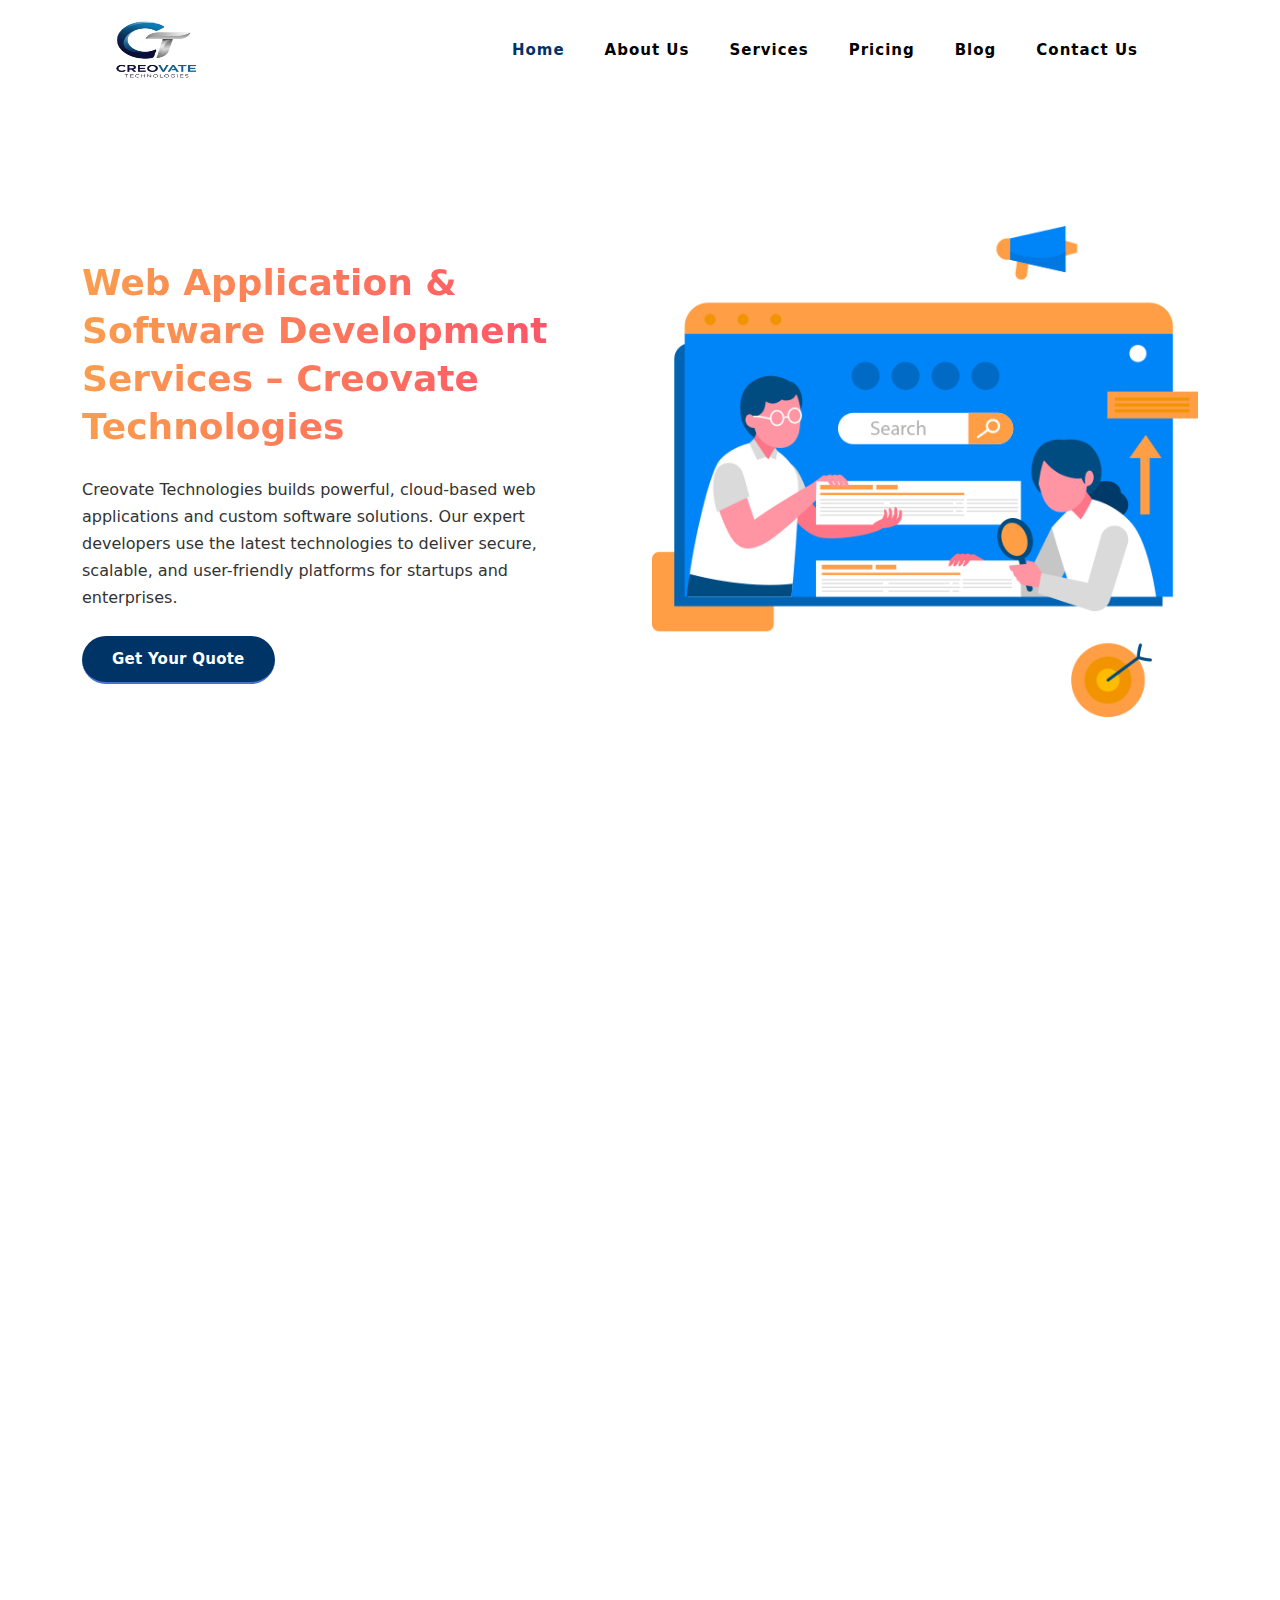
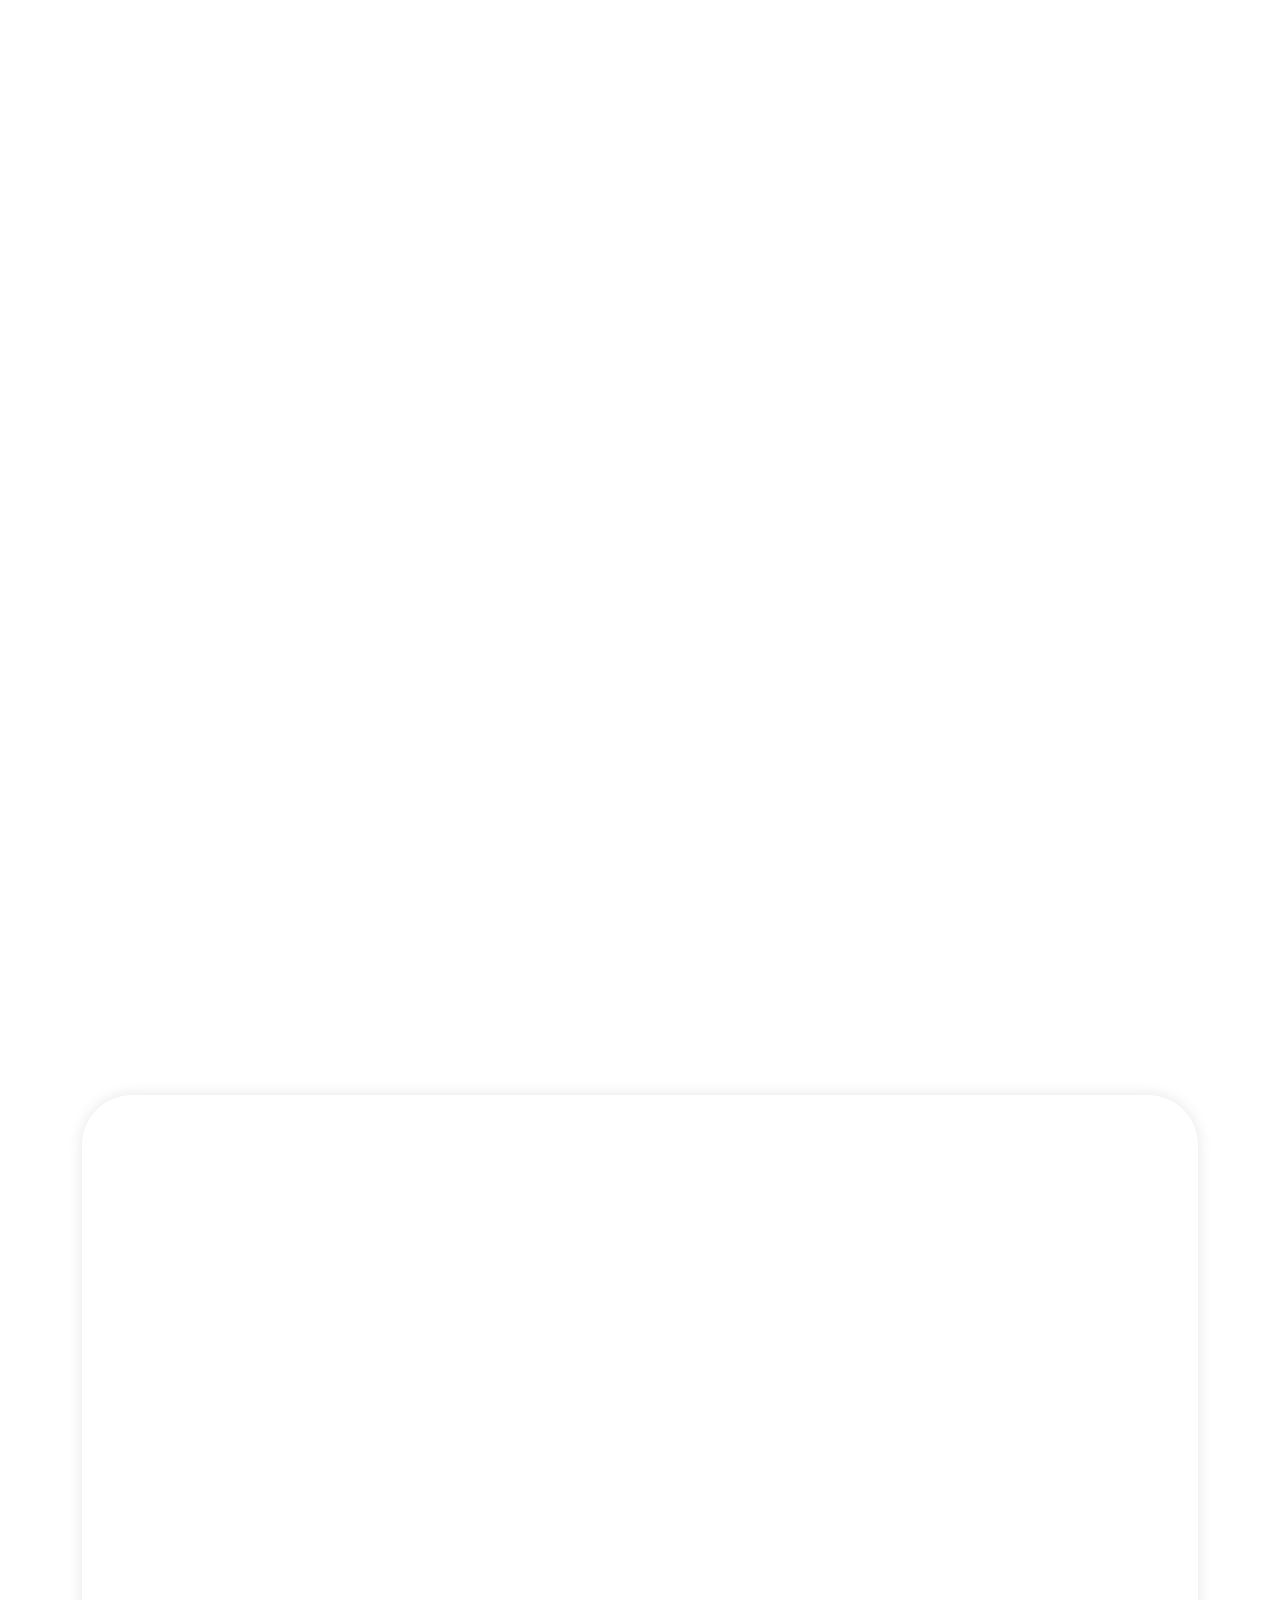
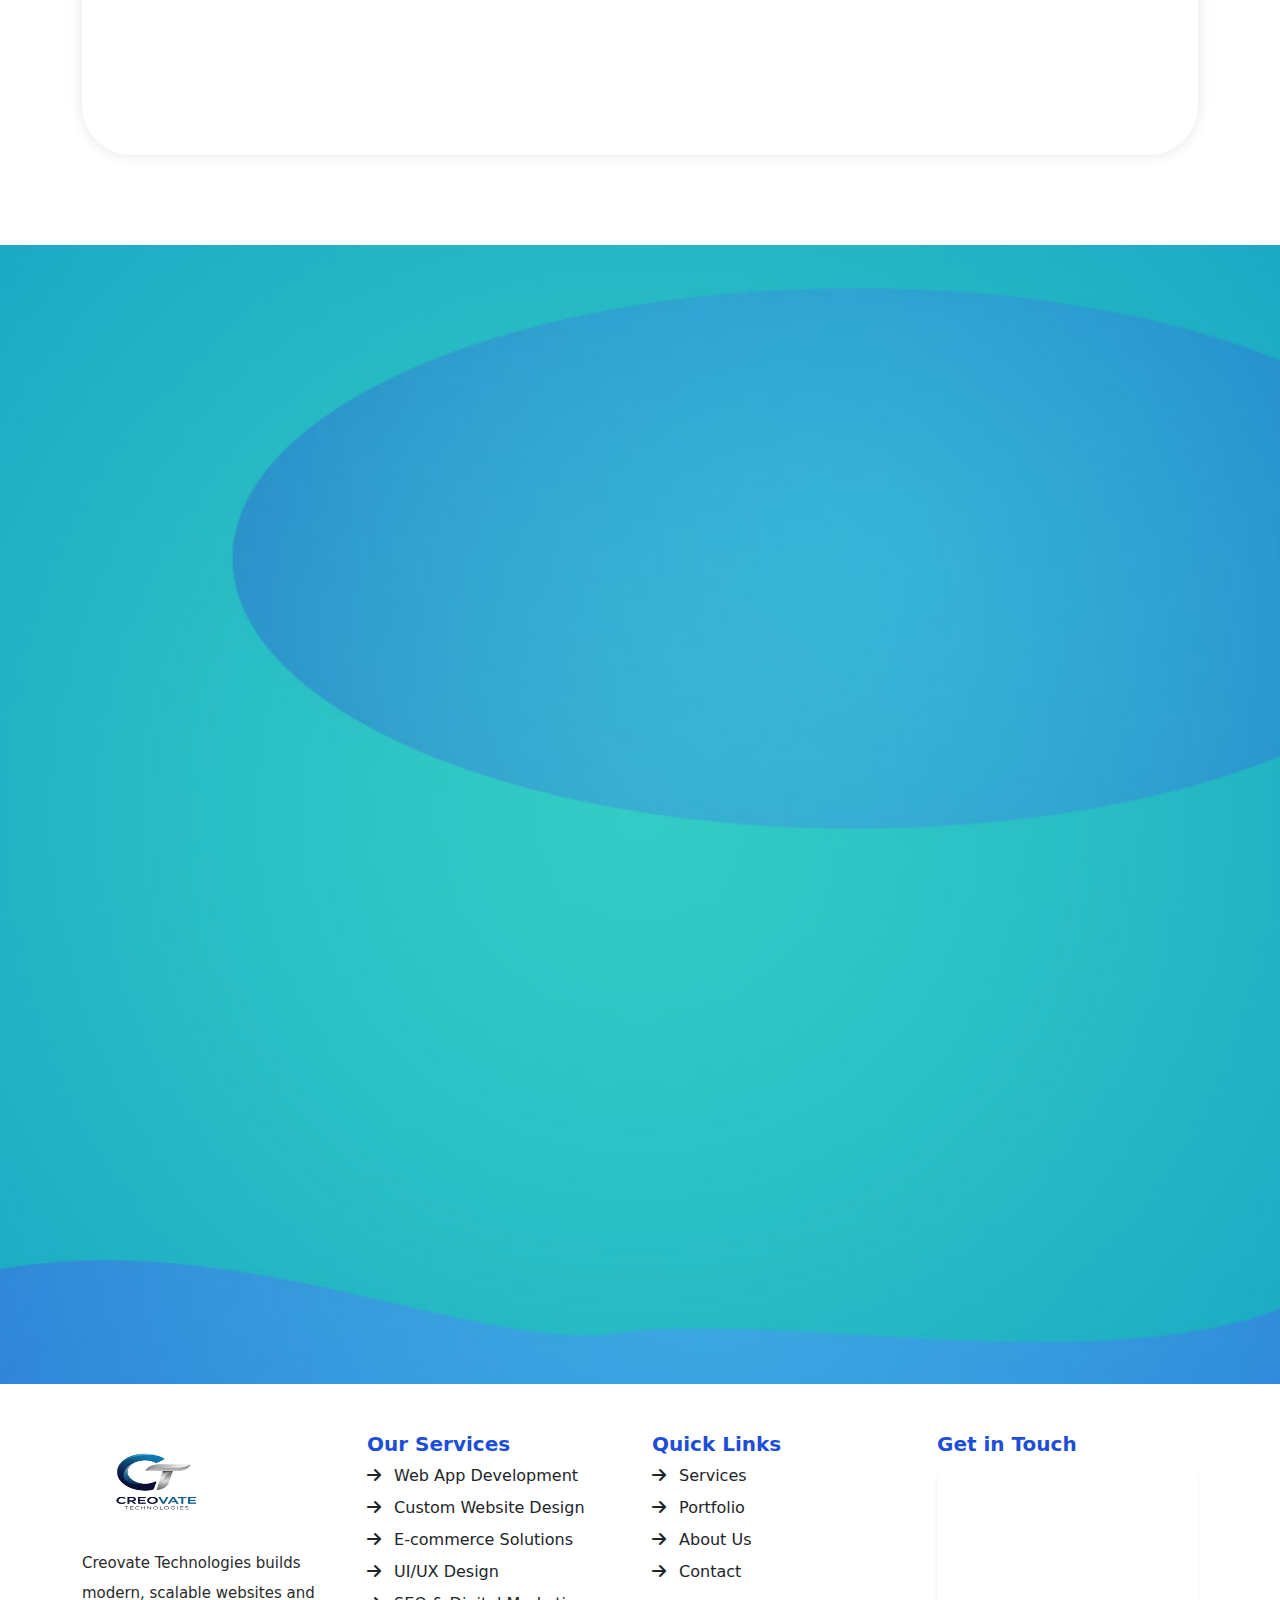
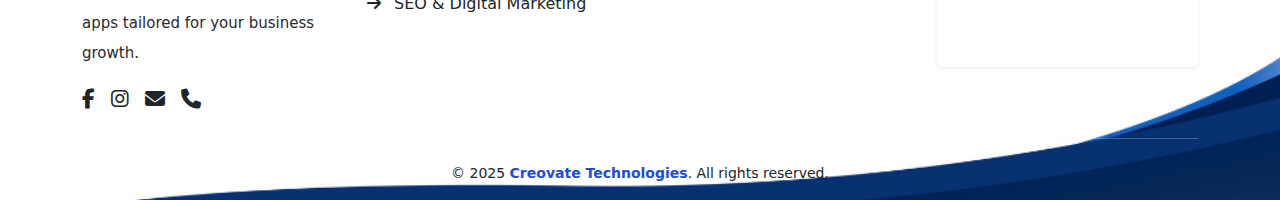
<file: index.html>
<!DOCTYPE html>
<html lang="en">

  <head>

    <meta charset="UTF-8">
    <meta name="viewport" content="width=device-width, initial-scale=1, shrink-to-fit=no">
    <meta name="description" content="">
    <meta name="author" content="">
    <link rel="preconnect" href="https://fonts.gstatic.com">
    <link href="https://fonts.googleapis.com/css2?family=Open+Sans:wght@300;400;600;700;800&display=swap" rel="stylesheet">
    <link rel="stylesheet" href="https://cdnjs.cloudflare.com/ajax/libs/animate.css/4.1.1/animate.min.css">
  <script src="https://cdnjs.cloudflare.com/ajax/libs/wow/1.1.2/wow.min.js"></script>

    <title>SEO Dream - Creative SEO HTML5 Template by TemplateMo</title>

    <!-- Bootstrap core CSS -->
    <link href="vendor/bootstrap/css/bootstrap.min.css" rel="stylesheet">


    <!-- Additional CSS Files -->
    <link rel="stylesheet" href="assets/css/fontawesome.css">
     <link rel="stylesheet" href="https://cdnjs.cloudflare.com/ajax/libs/font-awesome/6.0.0-beta3/css/all.min.css">
    <link rel="stylesheet" href="assets/css/templatemo-seo-dream.css">
    <link rel="stylesheet" href="assets/css/animated.css">
    <link rel="stylesheet" href="assets/css/owl.css">
<!--

TemplateMo 563 SEO Dream

https://templatemo.com/tm-563-seo-dream

-->

</head>

<body>

  <!-- ***** Preloader Start ***** -->
  <div id="js-preloader" class="js-preloader">
    <div class="preloader-inner">
      <span class="dot"></span>
      <div class="dots">
        <span></span>
        <span></span>
        <span></span>
      </div>
    </div>
  </div>
  <!-- ***** Preloader End ***** -->

  <!-- ***** Header Area Start ***** -->
  <header class="header-area header-sticky wow slideInDown" data-wow-duration="0.75s" data-wow-delay="0s">
    <div class="container">
      <div class="row">
        <div class="col-12">
          <nav class="main-nav">
            <!-- ***** Logo Start ***** -->
            <a href="index.html" class="logo">
              <img src="assets/images/creovate_new.png" alt="" style="width: 150px;" height="100px">
            </a>
            <!-- ***** Logo End ***** -->
            <!-- ***** Menu Start ***** -->
            <ul class="nav">
              <li class="scroll-to-section"><a href="#top" class="active">Home</a></li>
              
              <li class="scroll-to-section"><a href="#about">About Us</a></li>
              <li class="scroll-to-section"><a href="#services">Services</a></li>
              <!-- <li class="scroll-to-section"><a href="#features">Features</a></li> -->
              <li class="scroll-to-section"><a href="#features">Pricing</a></li>
              <li class="scroll-to-section"><a href="#contact">Blog</a></li> 
              <li class="scroll-to-section"><a href="#contact">Contact Us</a></li> 
              <li class="scroll-to-section"><div class="main-blue-button"><a href="#contact">Get Free Demo</a></div></li> 
            </ul>        
            <a class='menu-trigger'>
                <span>Menu</span>
            </a>
            <!-- ***** Menu End ***** -->
          </nav>
        </div>
      </div>
    </div>
  </header>
  <!-- ***** Header Area End ***** -->

  <div class="main-banner wow fadeIn" id="top" data-wow-duration="1s" data-wow-delay="0.5s">
  <div class="container">
    <div class="row align-items-center">
      <div class="col-lg-6">
        <div class="left-content header-text wow fadeInLeft" data-wow-duration="1s" data-wow-delay="1s">
          <h2>Web Application & Software Development Services – Creovate Technologies</h2>
          <p>
            Creovate Technologies builds powerful, cloud-based web applications and custom software solutions. Our expert developers use the latest technologies to deliver secure, scalable, and user-friendly platforms for startups and enterprises.
          </p>
          <div class="main-green-button scroll-to-section mt-4">
            <a href="#contact">Get Your Quote</a>
          </div>
        </div>
      </div>
      <div class="col-lg-6">
        <div class="right-image wow fadeInRight text-center text-lg-end" data-wow-duration="1s" data-wow-delay="0.5s">
          <img src="assets/images/banner-right-image.png" alt="Web Development Banner Image" class="img-fluid">
        </div>
      </div>
    </div>
  </div>
</div>


  <!-- <div id="features" class="features section">
    <div class="container">
      <div class="row">
        <div class="col-lg-12">
          <div class="features-content">
            <div class="row">
              <div class="col-lg-3">
                <div class="features-item first-feature wow fadeInUp" data-wow-duration="1s" data-wow-delay="0s">
                  <div class="first-number number">
                    <h6>01</h6>
                  </div>
                  <div class="icon"></div>
                  <h4>Reach Out</h4>
                  <div class="line-dec"></div>
                  <p>This HTML5 template is based on Bootstrap 5 CSS. You are free to customize anything.</p>
                </div>
              </div>
              <div class="col-lg-3">
                <div class="features-item second-feature wow fadeInUp" data-wow-duration="1s" data-wow-delay="0.2s">
                  <div class="second-number number">
                    <h6>02</h6>
                  </div>
                  <div class="icon"></div>
                  <h4>Develop a Strategy</h4>
                  <div class="line-dec"></div>
                  <p>Lorem ipsum dolor sit ameter consectetur adipiscing li elit sed do eiusmod.</p>
                </div>
              </div>
              <div class="col-lg-3">
                <div class="features-item first-feature wow fadeInUp" data-wow-duration="1s" data-wow-delay="0.4s">
                  <div class="third-number number">
                    <h6>03</h6>
                  </div>
                  <div class="icon"></div>
                  <h4>Implementation</h4>
                  <div class="line-dec"></div>
                  <p>If this template is useful for your website, please consider to <a rel="nofollow" href="https://www.paypal.me/templatemo" target="_blank">support us</a> a little.</p>
                </div>
              </div>
              <div class="col-lg-3">
                <div class="features-item second-feature last-features-item wow fadeInUp" data-wow-duration="1s" data-wow-delay="0.6s">
                  <div class="fourth-number number">
                    <h6>04</h6>
                  </div>
                  <div class="icon"></div>
                  <h4>Analyze the result</h4>
                  <div class="line-dec"></div>
                  <p>Below circular progress bar animation supports those CSS values 10, 20, 30, till 100.</p>
                </div>
              </div>
            </div>
          </div>
        </div>
        <div class="col-lg-12">
          <div class="skills-content">
            <div class="row">
              <div class="col-lg-3">
                <div class="skill-item wow fadeIn" data-wow-duration="1s" data-wow-delay="0s">
                  <div class="progress" data-percentage="80">
                    <span class="progress-left">
                      <span class="progress-bar"></span>
                    </span>
                    <span class="progress-right">
                      <span class="progress-bar"></span>
                    </span>
                    <div class="progress-value">
                      <div>
                        80%<br>
                        <span>HTML/CSS/JS</span>
                      </div>
                    </div>
                  </div>
                </div>
              </div>
              <div class="col-lg-3">
                <div class="skill-item wow fadeIn" data-wow-duration="1s" data-wow-delay="0.2s">
                  <div class="progress" data-percentage="60">
                    <span class="progress-left">
                      <span class="progress-bar"></span>
                    </span>
                    <span class="progress-right">
                      <span class="progress-bar"></span>
                    </span>
                    <div class="progress-value">
                      <div>
                        60%<br>
                        <span>Wordpress</span>
                      </div>
                    </div>
                  </div>
                </div>
              </div>
              <div class="col-lg-3">
                <div class="skill-item wow fadeIn" data-wow-duration="1s" data-wow-delay="0.4s">
                  <div class="progress" data-percentage="90">
                    <span class="progress-left">
                      <span class="progress-bar"></span>
                    </span>
                    <span class="progress-right">
                      <span class="progress-bar"></span>
                    </span>
                    <div class="progress-value">
                      <div>
                        90%<br>
                        <span>Marketing</span>
                      </div>
                    </div>
                  </div>
                </div>
              </div>
              <div class="col-lg-3">
                <div class="skill-item last-skill-item wow fadeIn" data-wow-duration="1s" data-wow-delay="0.6s">
                  <div class="progress" data-percentage="70">
                    <span class="progress-left">
                      <span class="progress-bar"></span>
                    </span>
                    <span class="progress-right">
                      <span class="progress-bar"></span>
                    </span>
                    <div class="progress-value">
                      <div>
                        70%<br>
                        <span>Photoshop</span>
                      </div>
                    </div>
                  </div>
                </div>
              </div>
            </div>
          </div>
        </div>
      </div>
    </div>
  </div> -->
<div id="about" class="about-us section">
    <div class="container">
      <div class="row">
        <div class="col-lg-6">
          <div class="left-image wow fadeInLeft" data-wow-duration="1s" data-wow-delay="0.5s">
            <img src="assets/images/about-left-image.png" alt="">
          </div>
        </div>
        <div class="col-lg-6 align-self-center wow fadeInRight" data-wow-duration="1s" data-wow-delay="0.5s">
          <div class="section-heading">
            <h6>About Us</h6>
            <!-- <h2>Top <em>marketing</em> agency &amp; consult your website <span>with us</span></h2> -->
            <h2>Custom <em>Web Development</em> That Works for Your Business – <span>Creovate Technologies</span></h2>
          </div>
          <div class="row">
            <div class="col-lg-4 col-sm-4">
              <div class="about-item">
                <h4>30+</h4>
                <h6>projects finished</h6>
              </div>
            </div>
            <div class="col-lg-4 col-sm-4">
              <div class="about-item">
                <h4>13+</h4>
                <h6>happy clients</h6>
              </div>
            </div>
            <div class="col-lg-4 col-sm-4">
              <div class="about-item">
                <h4>100%</h4>
                <h6>Client Satisfaction</h6>
              </div>
            </div>
          </div>
          <p>At Creovate Technologies, we specialize in building custom websites that align with your business goals. Our solutions are fast, secure, mobile-responsive, and SEO-ready—designed to deliver real results. Whether you're launching a new idea or upgrading an existing site, we bring your vision to life with clean code, smart design, and a focus on user experience.</p>
          <div class="main-green-button"><a href="#contact">Let’s Start Building</a></div>
        </div>
      </div>
    </div>
  </div>
  




  

  <div id="services" class="our-services section">
    <div class="container">
      <div class="row">
        <div class="col-lg-6 offset-lg-3">
          <div class="section-heading wow bounceIn" data-wow-duration="1s" data-wow-delay="0.2s">
            <h6 style="text-align: center;">Our Services</h6>
          </div>
        </div>
      </div>
    </div>

    <div class="container-fluid">
      <div class="row">

        <!-- Service Card -->
        <div class="col-lg-4 mb-4 d-flex align-items-stretch">
          <div class="service-item text-center wow bounceInUp" data-wow-duration="1s" data-wow-delay="0.3s">
            <div class="icon">
              <img src="assets/images/web2.png" alt="Web Development Icon">
            </div>
            <h4>Web Development</h4>
            <p>At Creovate, we offer top-notch web development services that cater to the unique needs of businesses of all sizes. Our team of skilled developers builds fast, secure, and user-friendly websites to drive results.</p>
          </div>
        </div>

        <!-- Repeat for each service -->
        <div class="col-lg-4 mb-4 d-flex align-items-stretch">
          <div class="service-item text-center wow bounceInUp" data-wow-duration="1s" data-wow-delay="0.4s">
            <div class="icon">
              <img src="assets/images/crm.png" alt="CRM Icon">
            </div>
            <h4>CRM Software</h4>
            <p>Enhance your customer relationships with our robust CRM software solutions. We offer tailored CRM development and integration services to boost your sales and customer support.</p>
          </div>
        </div>
         <div class="col-lg-4 mb-4 d-flex align-items-stretch">
          <div class="service-item text-center wow bounceInUp" data-wow-duration="1s" data-wow-delay="0.5s">
            <div class="icon">
              <img src="assets/images/ecoomerce.png" alt="E-commerce Icon">
            </div>
            <h4>E-Commerce Solutions</h4>
            <p>Launch your online store with our secure and scalable e-commerce development services. We offer payment gateway integration, mobile-friendly UI, SEO-ready listings, and more.</p>
          </div>
        </div>

        <div class="col-lg-4 mb-4 d-flex align-items-stretch">
          <div class="service-item text-center wow bounceInUp" data-wow-duration="1s" data-wow-delay="0.6s">
            <div class="icon">
              <img src="assets/images/digital2.png" alt="Digital Marketing Icon">
            </div>
            <h4>Digital Marketing</h4>
            <p>We provide digital marketing services including social media marketing, Google Ads, email campaigns, and more to grow your brand and drive real business results.</p>
          </div>
        </div>

        <div class="col-lg-4 mb-4 d-flex align-items-stretch">
          <div class="service-item text-center wow bounceInUp" data-wow-duration="1s" data-wow-delay="0.7s">
            <div class="icon">
              <img src="assets/images/seo1.png" alt="SEO Icon">
            </div>
            <h4>Search Engine Optimization</h4>
            <p>Experienced SEO specialists focused on boosting online visibility and driving organic traffic. Using advanced strategies and keyword research, we help optimize your website for top rankings.</p>
          </div>
        </div>

       

        

        <div class="col-lg-4 mb-4 d-flex align-items-stretch">
          <div class="service-item text-center wow bounceInUp" data-wow-duration="1s" data-wow-delay="0.8s">
            <div class="icon">
              <img src="assets/images/ui.png" alt="UI UX Icon">
            </div>
            <h4>UI & UX Design</h4>
            <p>Deliver intuitive user experiences with our UI/UX services. We design human-centered, functional interfaces that are visually impressive and easy to navigate.</p>
          </div>
        </div>

      </div>
    </div>
  </div>

  <script>
    new WOW().init();
  </script>

  <div id="features" class="features section">
  <div class="container">
    <div class="row">
      <div class="col-lg-12">
        <div class="features-content">
          <div class="row">

            <!-- Basic Plan -->
            <div class="col-lg-4 mb-4">
              <div class="features-item first-feature wow animate__animated animate__fadeInUp" data-wow-duration="1s" data-wow-delay="0s">
                <div class="first-number number d-flex align-items-center gap-2">
                  <i class="bi bi-globe fs-4 text-primary"></i>
                  <h6 class="mb-0">01</h6>
                </div>
                <h4 class="mt-3">Basic</h4>
                <div class="line-dec"></div>
                <p>Launch your business with a sleek, fast-loading single-page site built for mobile users and optimized for search engines.</p>
                <ul class="list-unstyled mt-3">
                  <li>✔️ Single Page Website</li>
                  <li>✔️ Mobile Responsive</li>
                  <li>✔️ Basic SEO Setup</li>
                  <li>✔️ Hosting (Free)</li>
                  <li>✔️ Domain (Free)</li>
                  <li>✔️ 24 * 7 Support</li>

                </ul>
                <h5 class="mt-3 text-primary">₹4,999</h5>
                <a href="#" class="btn-custom btn-basic mt-3">Get Started</a>
              </div>
            </div>
            <style>
  .btn-custom {
    display: inline-block;
    padding: 12px 28px;
    font-size: 16px;
    font-weight: 600;
    border-radius: 30px;
    text-align: center;
    text-decoration: none;
    transition: all 0.3s ease;
    cursor: pointer;
    box-shadow: 0 4px 12px rgba(0,0,0,0.1);
    border: none;
    min-width: 140px;
    user-select: none;
  }

  /* Basic Plan Button */
  .btn-basic {
    background: linear-gradient(45deg, #3b82f6, #2563eb);
    color: #fff;
  }
  .btn-basic:hover {
    background: linear-gradient(45deg, #2563eb, #1d4ed8);
    box-shadow: 0 6px 16px rgba(37, 99, 235, 0.6);
  }

  /* Standard Plan Button */
  .btn-standard {
    background: linear-gradient(45deg, #22c55e, #16a34a);
    color: #fff;
  }
  .btn-standard:hover {
    background: linear-gradient(45deg, #16a34a, #15803d);
    box-shadow: 0 6px 16px rgba(21, 128, 61, 0.6);
  }

  /* Premium Plan Button */
  .btn-premium {
    background: linear-gradient(45deg, #facc15, #eab308);
    color: #1f2937; /* Dark text for yellow background */
    font-weight: 700;
  }
  .btn-premium:hover {
    background: linear-gradient(45deg, #eab308, #ca8a04);
    box-shadow: 0 6px 16px rgba(234, 179, 8, 0.6);
  }
</style>
            <!-- Standard Plan -->
            <div class="col-lg-4 mb-4">
              <div class="features-item second-feature wow animate__animated animate__fadeInUp" data-wow-duration="1s" data-wow-delay="0.2s">
                <div class="second-number number d-flex align-items-center gap-2">
                  <i class="bi bi-graph-up fs-4 text-success"></i>
                  <h6 class="mb-0">02</h6>
                </div>
                <h4 class="mt-3">Standard</h4>
                <div class="line-dec"></div>
                <p>Enhance your online reach with multi-page design, strong SEO, social integration, and secure payment options.</p>
                <ul class="list-unstyled mt-3">
                  <li>✔️ 5 Pages Website</li>
                  <li>✔️ SEO Optimization</li>
                  <li>✔️ Social Media Integration</li>
                  <li>✔️ Payment Gateway</li>
                  <li>✔️ Hosting (Free)</li>
                  <li>✔️ Domain (Free)</li>
                  <li>✔️ Blogs Posting</li>
                  <li>✔️ 24 * 7 Support</li>

                </ul>
                <h5 class="mt-3 text-primary">₹9,999</h5>
                <a href="#" class="btn-custom btn-standard mt-3">Get Started</a>
              </div>
            </div>

            <!-- Premium Plan -->
            <div class="col-lg-4 mb-4">
              <div class="features-item third-feature wow animate__animated animate__fadeInUp" data-wow-duration="1s" data-wow-delay="0.4s">
                <div class="third-number number d-flex align-items-center gap-2">
                  <i class="bi bi-stars fs-4 text-warning"></i>
                  <h6 class="mb-0">03</h6>
                </div>
                <h4 class="mt-3">Premium</h4>
                <div class="line-dec"></div>
                <p>Optimize your business with a CRM, effective SEO, and a complete digital marketing suite to drive growth and success.</p>
                <ul class="list-unstyled mt-3">
                  <li>✔️ Unlimited Pages</li>
                  <li>✔️ Advanced SEO</li>
                  <li>✔️ Social Media Posting</li>
                  <li>✔️ CRM Dashboard</li>
                  <li>✔️ Payment Gateway Integration</li>
                  <li>✔️ Hosting (Free)</li>
                  <li>✔️ Domain (Free)</li>
                  <li>✔️ Blog Posting</li>
                  <li>✔️ 24 * 7 Support</li>
                  
                  
                </ul>
                <h5 class="mt-3 text-primary">₹14,999</h5>
                <a href="#" class="btn-custom btn-premium mt-3">Get Started</a>
              </div>
            </div>

          </div>
        </div>
      </div>
    </div>
  </div>
</div>


  <div id="contact" class="contact-us section">
    <div class="container">
      <div class="row">
        <div class="col-lg-12 wow fadeInUp" data-wow-duration="0.5s" data-wow-delay="0.25s">
          <form id="contact" action="" method="post">
            <div class="row">
              <div class="col-lg-6 offset-lg-3">
                <div class="section-heading">
                  <h6>Contact Us</h6>
                  <h2>Fill Out The Form Below To <span>Get</span> In <em>Touch</em> With Us</h2>
                </div>
              </div>
              <div class="col-lg-9">
                <div class="row">
                  <div class="col-lg-6">
                    <fieldset>
                      <input type="name" name="name" id="name" placeholder="Name" autocomplete="on" required>
                    </fieldset>
                  </div>
                  <div class="col-lg-6">
                    <fieldset>
                      <input type="surname" name="surname" id="surname" placeholder="Surname" autocomplete="on" required>
                    </fieldset>
                  </div>
                  <div class="col-lg-6">
                    <fieldset>
                      <input type="text" name="email" id="email" pattern="[^ @]*@[^ @]*" placeholder="Your Email" required="">
                    </fieldset>
                  </div>
                  <div class="col-lg-6">
                    <fieldset>
                      <input type="subject" name="subject" id="subject" placeholder="Subject" autocomplete="on">
                    </fieldset>
                  </div>
                  <div class="col-lg-12">
                    <fieldset>
                      <textarea name="message" type="text" class="form-control" id="message" placeholder="Message" required=""></textarea>  
                    </fieldset>
                  </div>
                  <div class="col-lg-12">
                    <fieldset>
                      <button type="submit" id="form-submit" class="main-button ">Send Message Now</button>
                    </fieldset>
                  </div>
                </div>
              </div>
              <div class="col-lg-3">
                <div class="contact-info">
                  <ul>
                    <li>
                      <div class="icon">
                        <img src="assets/images/contact-icon-01.png" alt="email icon">
                      </div>
                      <a href="mailto:creovatetechnologies@gmail.com">creovatetechnologies@gmail.com</a>
                    </li>
                    <li>
                      <div class="icon">
                        <img src="assets/images/contact-icon-02.png" alt="phone">
                      </div>
                      <a href="tel:8114780031">8114780031</a>
                    </li>
                    <li>
                      <div class="icon">
                        <img src="assets/images/contact-icon-03.png" alt="location">
                      </div>
                     <a>Esplanade Mall,Bhubaneswar, Odisha</a>
                    </li>
                  </ul>
                </div>
              </div>
            </div>
          </form>
        </div>
      </div>
    </div>
  </div>
<style>
  .contact-info ul li a {
    word-wrap: break-word;
    overflow-wrap: break-word;
    white-space: normal;
    display: inline-block;
    max-width: 100%;
  }
</style>
<footer class="text-white pt-5 pb-3" style="background:url('assets/images/footer-bg.png') center/cover no-repeat;">
  <div class="container">
    <div class="row g-4">

      <!-- Logo & About -->
      <div class="col-md-6 col-lg-3 text-center text-md-start">
        <img src="assets/images/creovate_new.png" alt="Creovate Logo" class="img-fluid mb-3" style="width: 150px; height: 100px;">
        <!-- <p>Lorem ipsum dolor sit amet, consectetur adipisicing elit. Sequi repudiandae totam maiores illum libero sint fuga nesciunt.</p> -->
        <p>Creovate Technologies builds modern, scalable websites and apps tailored for your business growth.</p>

        <!-- Social Media Icons -->
        <div class="d-flex justify-content-center justify-content-md-start gap-3 mt-3">
          <a href="https://www.facebook.com/profile.php?id=61578990689435" class="text-dark fs-5"><i class="fab fa-facebook-f"></i></a>
          <!-- <a href="#" class="text-dark fs-5"><i class="fab fa-twitter"></i></a> -->
          <!-- <a href="" class="text-dark fs-5"><i class="fab fa-linkedin-in"></i></a> -->
          <a href="https://www.instagram.com/creovatetechnologies/" class="text-dark fs-5"><i class="fab fa-instagram"></i></a>
          <a href="mailto:creovatetechnologies@gmail.com" class="text-dark fs-5">
  <i class="fas fa-envelope"></i>
</a>
<a href="tel:+918114780031" class="text-dark fs-5">
  <i class="fas fa-phone"></i>
</a>

        </div>
      </div>

      <!-- Services -->
      <div class="col-md-6 col-lg-3">
        <h5 class="fw-bold mb-2" style="color: #1d4ed8;">Our Services</h5>
        <ul class="list-unstyled">
          <li><a href="#" class="text-dark text-decoration-none d-block mb-2"><i class="fas fa-arrow-right me-2"></i> Web App Development</a></li>
          <li><a href="#" class="text-dark text-decoration-none d-block mb-2"><i class="fas fa-arrow-right me-2"></i> Custom Website Design</a></li>
          <li><a href="#" class="text-dark text-decoration-none d-block mb-2"><i class="fas fa-arrow-right me-2"></i> E-commerce Solutions</a></li>
          <li><a href="#" class="text-dark text-decoration-none d-block mb-2"><i class="fas fa-arrow-right me-2"></i> UI/UX Design</a></li>
          <li><a href="#" class="text-dark text-decoration-none d-block"><i class="fas fa-arrow-right me-2"></i> SEO & Digital Marketing</a></li>
        </ul>
      </div>

      <!-- Quick Links -->
      <div class="col-md-6 col-lg-3">
        <h5 class="fw-bold mb-2" style="color: #1d4ed8;">Quick Links</h5>
        <ul class="list-unstyled">
          <li><a href="#services" class="text-dark text-decoration-none d-block mb-2"><i class="fas fa-arrow-right me-2"></i> Services</a></li>
          <li><a href="#portfolio" class="text-dark text-decoration-none d-block mb-2"><i class="fas fa-arrow-right me-2"></i> Portfolio</a></li>
          <li><a href="#about" class="text-dark text-decoration-none d-block mb-2"><i class="fas fa-arrow-right me-2"></i> About Us</a></li>
          <li><a href="#contact" class="text-dark text-decoration-none d-block"><i class="fas fa-arrow-right me-2"></i> Contact</a></li>
        </ul>
      </div>
      
      <!-- Google Map -->
      <div class="col-md-6 col-lg-3">
        <h5 class="fw-bold mb-3" style="color: #1d4ed8;">Get in Touch</h5>
        <div class="ratio ratio-4x3 rounded shadow-sm">
          <iframe class="rounded" src="https://www.google.com/maps/embed?pb=!1m18!1m12!1m3!1d3123.383099729824!2d85.8534379742849!3d20.291469012695035!2m3!1f0!2f0!3f0!3m2!1i1024!2i768!4f13.1!3m3!1m2!1s0x3a190a05023c6bc5%3A0x57eb03e43d3dd622!2sNexus%20Esplanade!5e1!3m2!1sen!2sin!4v1754220190656!5m2!1sen!2sin" style="border:0;" allowfullscreen loading="lazy"></iframe>
        </div>
      </div>

    </div>

    <hr class="border-light my-4">

    <!-- Footer Bottom -->
    <div class="footer-bottom text-center small text-dark custom-footer-text">
  &copy; 2025 <a href="#" class="text-decoration-none" style="color:#1d4ed8;"><strong>Creovate Technologies</strong></a>. All rights reserved.
</div>

  </div>
</footer>
<style>
  @media (max-width: 576px) {
  .custom-footer-text {
    color: white !important;
  }
}

</style>
<!-- Bootstrap 5 CSS -->
<link href="https://cdn.jsdelivr.net/npm/bootstrap@5.3.3/dist/css/bootstrap.min.css" rel="stylesheet">

<!-- Font Awesome -->
<link href="https://cdnjs.cloudflare.com/ajax/libs/font-awesome/6.4.0/css/all.min.css" rel="stylesheet">



  <!-- <footer>
    <div class="container">
      <div class="row">
        <div class="col-lg-12">
          <p>Copyright © 2025 Creovate Technologies All Rights Reserved. 
          
         
        </div>
      </div>
    </div>
  </footer> -->

  <!-- Scripts -->
  <script src="vendor/jquery/jquery.min.js"></script>
  <script src="vendor/bootstrap/js/bootstrap.bundle.min.js"></script>
  <script src="assets/js/owl-carousel.js"></script>
  <script src="assets/js/animation.js"></script>
  <script src="assets/js/imagesloaded.js"></script>
  <script src="assets/js/custom.js"></script>

</body>
</html>
</file>
<file: assets/css/templatemo-seo-dream.css>
/*

TemplateMo 563 SEO Dream

https://templatemo.com/tm-563-seo-dream

/
/* ---------------------------------------------
Table of contents
------------------------------------------------
01. font & reset css
02. reset
03. global styles
04. header
05. banner
06. features
07. testimonials
08. contact
09. footer
10. preloader
11. search
12. portfolio

--------------------------------------------- */
/* 
---------------------------------------------
font & reset css
--------------------------------------------- 
*/
@import url('https://fonts.googleapis.com/css2?family=Open+Sans:wght@300;400;600;700;800&display=swap');
/* 
---------------------------------------------
reset
--------------------------------------------- 
*/
html, body, div, span, applet, object, iframe, h1, h2, h3, h4, h5, h6, p, blockquote, div
pre, a, abbr, acronym, address, big, cite, code, del, dfn, em, font, img, ins, kbd, q,
s, samp, small, strike, strong, sub, sup, tt, var, b, u, i, center, dl, dt, dd, ol, ul, li,
figure, header, nav, section, article, aside, footer, figcaption {
  margin: 0;
  padding: 0;
  border: 0;
  outline: 0;
}

/* clear fix */
.grid:after {
  content: '';
  display: block;
  clear: both;
}

/* ---- .grid-item ---- */

.grid-sizer,
.grid-item {
  width: 50%;
}

.grid-item {
  float: left;
}

.grid-item img {
  display: block;
  max-width: 100%;
}

.clearfix:after {
  content: ".";
  display: block;
  clear: both;
  visibility: hidden;
  line-height: 0;
  height: 0;
}

.clearfix {
  display: inline-block;
}

html[xmlns] .clearfix {
  display: block;
}

* html .clearfix {
  height: 1%;
}

ul, li {
  padding: 0;
  margin: 0;
  list-style: none;
}

header, nav, section, article, aside, footer, hgroup {
  display: block;
}

* {
  box-sizing: border-box;
}

html, body {
  font-family: 'Open Sans', sans-serif;
  font-weight: 400;
  background-color: #fff;
  -ms-text-size-adjust: 100%;
  -webkit-font-smoothing: antialiased;
  -moz-osx-font-smoothing: grayscale;
}

a {
  text-decoration: none !important;
}

h1, h2, h3, h4, h5, h6 {
  margin-top: 0px;
  margin-bottom: 0px;
}

ul {
  margin-bottom: 0px;
}

p {
  font-size: 15px;
  line-height: 30px;
  color: #2a2a2a;
}

img {
  width: 100%;
  overflow: hidden;
}

/* 
---------------------------------------------
global styles
--------------------------------------------- 
*/
html,
body {
  background: #fff;
  font-family: 'Open Sans', sans-serif;
}

::selection {
  background: #03a4ed;
  color: #fff;
}

::-moz-selection {
  background: #03a4ed;
  color: #fff;
}

@media (max-width: 991px) {
  html, body {
    overflow-x: hidden;
  }
  .mobile-top-fix {
    margin-top: 30px;
    margin-bottom: 0px;
  }
  .mobile-bottom-fix {
    margin-bottom: 30px;
  }
  .mobile-bottom-fix-big {
    margin-bottom: 60px;
  }
}

.page-section {
  margin-top: 120px;
}

.section-heading {
  margin-bottom: 60px;
}

.section-heading h6 {
  font-size: 15px;
  font-weight: 700;
  color: #33ccc5;
  text-transform: uppercase;
  margin-bottom: 15px;

}

.section-heading h2 {
  font-size: 30px;
  text-transform: capitalize;
  color: #2a2a2a;
  font-weight: 800;
  position: relative;
  z-index: 2;
  line-height: 45px;
}

.section-heading h2 em {
  font-style: normal;
  color: #33ccc5;
}

.section-heading h2 span {
  color: #088ec3;
}
.main-blue-button{
  
  display: none;
}
.main-blue-button a {
  display: inline-block;
  
  background-color: #4771cb;
  font-size: 15px;
  font-weight: 400;
  color: #fff;
  text-transform: capitalize;
  padding: 12px 25px;
  border-radius: 23px;
  letter-spacing: 0.25px;
  border-bottom: 2px solid #fff!important;
  transition: all .3s;
}

.main-blue-button a:hover {
  background-color: #fff!important;
  color: #4771cb!important;
  border-bottom: 2px solid #4771cb!important;
}

.main-green-button a {
  display: inline-block;
  background-color: #33ccc5;
  font-size: 15px;
  font-weight: 400;
  color: #fff;
  text-transform: capitalize;
  padding: 12px 25px;
  border-radius: 23px;
  letter-spacing: 0.25px;
  border-bottom: 2px solid #4771cb!important;
  transition: all .3s;
}

.main-green-button a:hover {
  background-color: #4771cb!important;
  color: #fff!important;
  border-bottom: 2px solid #33ccc5!important;
}


/* 
---------------------------------------------
header
--------------------------------------------- 
*/

.background-header {
  background-color: #fff;
  height: 100px!important;
  position: fixed!important;
  top: 0px;
  left: 0px;
  right: 0px;
  box-shadow: 0px 0px 10px rgba(0,0,0,0.15)!important;
}
@media (max-width: 767px){
  .background-header {
    /* display: none; */
  background-color: #33ccc5;
  height: 100px!important;
  position: fixed!important;
  top: 0px;
  left: 0px;
  right: 0px;
  box-shadow: 0px 0px 10px rgba(0,0,0,0.15)!important;
}

}
.background-header .logo,
.background-header .main-nav .nav li a {
  color: black;
}

.background-header .main-nav .nav li:hover a {
  color: #003366;
}

.background-header .nav li a.active {
  position: relative;
  color: #003366;
}

.background-header .nav li a.active:after {
  position: absolute;
  width: 20px;
  height: 2px;
  background-color: #4771cb;
  content: '';
  left: 50%;
  bottom: 0px;
  transform: translateX(-10px);
}

.header-area {
  background-color: #fff;
  position: absolute;
  top: 0px;
  left: 0px;
  right: 0px;
  z-index: 100;
  height: 100px;
  -webkit-transition: all .5s ease 0s;
  -moz-transition: all .5s ease 0s;
  -o-transition: all .5s ease 0s;
  transition: all .5s ease 0s;
}

.header-area .main-nav {
  min-height: 100px;
  background: transparent;
}

.header-area .main-nav .logo {
  float: left;
  -webkit-transition: all 0.3s ease 0s;
  -moz-transition: all 0.3s ease 0s;
  -o-transition: all 0.3s ease 0s;
  transition: all 0.3s ease 0s;
}

.header-area .main-nav .logo h4 {
    font-size: 30px;
    font-weight: 800;
    text-transform: capitalize;
    color: #fff;
    line-height: 100px;
    float: left;
    -webkit-transition: all 0.3s ease 0s;
    -moz-transition: all 0.3s ease 0s;
    -o-transition: all 0.3s ease 0s;
    transition: all 0.3s ease 0s;
}

.header-area .main-nav .logo h4 img {
  max-width: 30px;
  margin-top: -20px;
  margin-left: 5px;
}

.background-header .main-nav .logo h4 {
  line-height: 80px;
}

.background-header .main-nav .nav {
  margin-top: 20px !important;
}

.header-area .main-nav .nav {
  float: right;
  margin-top: 30px;
  margin-right: 0px;
  background-color: transparent;
  -webkit-transition: all 0.3s ease 0s;
  -moz-transition: all 0.3s ease 0s;
  -o-transition: all 0.3s ease 0s;
  transition: all 0.3s ease 0s;
  position: relative;
  z-index: 999;
}

.header-area .main-nav .nav li {
  padding-left: 20px;
  padding-right: 20px;
}

.header-area .main-nav .nav li:last-child {
  padding-right: 0px;
  padding-left: 40px;
}

.header-area .main-nav .nav li:last-child a ,
.background-header .main-nav .nav li:last-child a {
  padding: 0px 20px;
  font-weight: 400;
}

.header-area .main-nav .nav li:last-child a:hover ,
.background-header .main-nav .nav li:last-child a:hover {
  color: #4771cb !important;
}

.header-area .main-nav .nav li a {
  display: block;
  font-weight: 500;
  font-size: 15px;
  color: black;
  text-transform: capitalize;
  -webkit-transition: all 0.3s ease 0s;
  -moz-transition: all 0.3s ease 0s;
  -o-transition: all 0.3s ease 0s;
  transition: all 0.3s ease 0s;
  height: 40px;
  line-height: 40px;
  border: transparent;
  letter-spacing: 1px;
  font-weight: 700;
}

.header-area .main-nav .nav li:hover a,
.header-area .main-nav .nav li a.active {
  color: #003366!important;
}

.background-header .main-nav .nav li:hover a,
.background-header .main-nav .nav li a.active {
  color: #003366!important;
  opacity: 1;
}

.header-area .main-nav .nav li.submenu {
  position: relative;
  padding-right: 30px;
}

.header-area .main-nav .nav li.submenu:after {
  font-family: FontAwesome;
  content: "\f107";
  font-size: 12px;
  color: #2a2a2a;
  position: absolute;
  right: 18px;
  top: 12px;
}

.background-header .main-nav .nav li.submenu:after {
  color: #2a2a2a;
}

.header-area .main-nav .nav li.submenu ul {
  position: absolute;
  width: 200px;
  box-shadow: 0 2px 28px 0 rgba(0, 0, 0, 0.06);
  overflow: hidden;
  top: 50px;
  opacity: 0;
  transform: translateY(+2em);
  visibility: hidden;
  z-index: -1;
  transition: all 0.3s ease-in-out 0s, visibility 0s linear 0.3s, z-index 0s linear 0.01s;
}

.header-area .main-nav .nav li.submenu ul li {
  margin-left: 0px;
  padding-left: 0px;
  padding-right: 0px;
}

.header-area .main-nav .nav li.submenu ul li a {
  opacity: 1;
  display: block;
  background: #f7f7f7;
  color: #2a2a2a!important;
  padding-left: 20px;
  height: 40px;
  line-height: 40px;
  -webkit-transition: all 0.3s ease 0s;
  -moz-transition: all 0.3s ease 0s;
  -o-transition: all 0.3s ease 0s;
  transition: all 0.3s ease 0s;
  position: relative;
  font-size: 13px;
  font-weight: 400;
  border-bottom: 1px solid #eee;
}

.header-area .main-nav .nav li.submenu ul li a:hover {
  background: #fff;
  color: #33ccc5!important;
  padding-left: 25px;
}

.header-area .main-nav .nav li.submenu ul li a:hover:before {
  width: 3px;
}

.header-area .main-nav .nav li.submenu:hover ul {
  visibility: visible;
  opacity: 1;
  z-index: 1;
  transform: translateY(0%);
  transition-delay: 0s, 0s, 0.3s;
}

.header-area .main-nav .menu-trigger {
  cursor: pointer;
  display: block;
  position: absolute;
  top: 33px;
  width: 32px;
  height: 40px;
  text-indent: -9999em;
  z-index: 99;
  right: 40px;
  display: none;
}

.background-header .main-nav .menu-trigger {
  top: 23px;
}

.header-area .main-nav .menu-trigger span,
.header-area .main-nav .menu-trigger span:before,
.header-area .main-nav .menu-trigger span:after {
  -moz-transition: all 0.4s;
  -o-transition: all 0.4s;
  -webkit-transition: all 0.4s;
  transition: all 0.4s;
  background-color: #fff;
  display: block;
  position: absolute;
  width: 30px;
  height: 2px;
  left: 0;
}

.background-header .main-nav .menu-trigger span,
.background-header .main-nav .menu-trigger span:before,
.background-header .main-nav .menu-trigger span:after {
  background-color: #fff;
}

.header-area .main-nav .menu-trigger span:before,
.header-area .main-nav .menu-trigger span:after {
  -moz-transition: all 0.4s;
  -o-transition: all 0.4s;
  -webkit-transition: all 0.4s;
  transition: all 0.4s;
  background-color: #fff;
  display: block;
  position: absolute;
  width: 30px;
  height: 2px;
  left: 0;
  width: 75%;
}

.background-header .main-nav .menu-trigger span:before,
.background-header .main-nav .menu-trigger span:after {
  background-color: #fff;
}

.header-area .main-nav .menu-trigger span:before,
.header-area .main-nav .menu-trigger span:after {
  content: "";
}

.header-area .main-nav .menu-trigger span {
  top: 16px;
}

.header-area .main-nav .menu-trigger span:before {
  -moz-transform-origin: 33% 100%;
  -ms-transform-origin: 33% 100%;
  -webkit-transform-origin: 33% 100%;
  transform-origin: 33% 100%;
  top: -10px;
  z-index: 10;
}

.header-area .main-nav .menu-trigger span:after {
  -moz-transform-origin: 33% 0;
  -ms-transform-origin: 33% 0;
  -webkit-transform-origin: 33% 0;
  transform-origin: 33% 0;
  top: 10px;
}

.header-area .main-nav .menu-trigger.active span,
.header-area .main-nav .menu-trigger.active span:before,
.header-area .main-nav .menu-trigger.active span:after {
  background-color: transparent;
  width: 100%;
}

.header-area .main-nav .menu-trigger.active span:before {
  -moz-transform: translateY(6px) translateX(1px) rotate(45deg);
  -ms-transform: translateY(6px) translateX(1px) rotate(45deg);
  -webkit-transform: translateY(6px) translateX(1px) rotate(45deg);
  transform: translateY(6px) translateX(1px) rotate(45deg);
  background-color: #fff;
}

.background-header .main-nav .menu-trigger.active span:before {
  background-color: #fff;
}

.header-area .main-nav .menu-trigger.active span:after {
  -moz-transform: translateY(-6px) translateX(1px) rotate(-45deg);
  -ms-transform: translateY(-6px) translateX(1px) rotate(-45deg);
  -webkit-transform: translateY(-6px) translateX(1px) rotate(-45deg);
  transform: translateY(-6px) translateX(1px) rotate(-45deg);
  background-color: #fff;
}

.background-header .main-nav .menu-trigger.active span:after {
  background-color: #fff;
}

.header-area.header-sticky {
  min-height: 80px;
}

.header-area .nav {
  margin-top: 30px;
}

.header-area.header-sticky .nav li a.active {
  color: #33ccc5;
}

@media (max-width: 1200px) {
  .header-area .main-nav .nav li {
    padding-left: 12px;
    padding-right: 12px;
  }
  .header-area .main-nav:before {
    display: none;
  }
}

@media (max-width: 992px) {
  .header-area .main-nav .nav li:last-child  ,
  .background-header .main-nav .nav li:last-child {
    display: none;
  }
  .header-area .main-nav .nav li:nth-child(6),
  .background-header .main-nav .nav li:nth-child(6) {
    padding-right: 0px;
  }
}

@media (max-width: 767px) {
  .background-header .main-nav .nav {
    margin-top: 80px !important;
  }
  .header-area .main-nav .logo {
    color: #1e1e1e;
  }
  .header-area.header-sticky .nav li a:hover,
  .header-area.header-sticky .nav li a.active {
    color: #33ccc5!important;
    opacity: 1;
  }
  .header-area.header-sticky .nav li.search-icon a {
    width: 100%;
  }
  .header-area {
    background-color: #33ccc5;
    padding: 0px 15px;
    height: 100px;
    box-shadow: none;
    text-align: center;
  }
  
  .header-area .container {
    padding: 0px;
  }
  .header-area .logo {
    margin-left: 30px;
  }
  .header-area .menu-trigger {
    display: block !important;
  }
  .header-area .main-nav {
    overflow: hidden;
  }
  .header-area .main-nav .nav {
    float: none;
    width: 100%;
    display: none;
    -webkit-transition: all 0s ease 0s;
    -moz-transition: all 0s ease 0s;
    -o-transition: all 0s ease 0s;
    transition: all 0s ease 0s;
    margin-left: 0px;
  }
  .background-header .nav {
    margin-top: 80px;
  }
  .header-area .main-nav .nav li:first-child {
    border-top: 1px solid #eee;
  }
  .header-area.header-sticky .nav {
    margin-top: 100px;
  }
  .header-area .main-nav .nav li {
    width: 100%;
    background: #fff;
    border-bottom: 1px solid #e7e7e7;
    padding-left: 0px !important;
    padding-right: 0px !important;
  }
  .header-area .main-nav .nav li a {
    height: 50px !important;
    line-height: 50px !important;
    padding: 0px !important;
    border: none !important;
    background: #f7f7f7 !important;
    color: #191a20 !important;
  }
  .header-area .main-nav .nav li a:hover {
    background: #eee !important;
    color: #33ccc5!important;
  }
  .header-area .main-nav .nav li.submenu ul {
    position: relative;
    visibility: inherit;
    opacity: 1;
    z-index: 1;
    transform: translateY(0%);
    transition-delay: 0s, 0s, 0.3s;
    top: 0px;
    width: 100%;
    box-shadow: none;
    height: 0px;
  }
  .header-area .main-nav .nav li.submenu ul li a {
    font-size: 12px;
    font-weight: 400;
  }
  .header-area .main-nav .nav li.submenu ul li a:hover:before {
    width: 0px;
  }
  .header-area .main-nav .nav li.submenu ul.active {
    height: auto !important;
  }
  .header-area .main-nav .nav li.submenu:after {
    color: #3B566E;
    right: 25px;
    font-size: 14px;
    top: 15px;
  }
  .header-area .main-nav .nav li.submenu:hover ul, .header-area .main-nav .nav li.submenu:focus ul {
    height: 0px;
  }
}

@media (min-width: 767px) {
  .header-area .main-nav .nav {
    display: flex !important;
  }
}

/* 
---------------------------------------------
preloader
--------------------------------------------- 
*/

.js-preloader {
    position: fixed;
    top: 0;
    left: 0;
    right: 0;
    bottom: 0;
    background-color: #fff;
    display: -webkit-box;
    display: flex;
    -webkit-box-align: center;
    align-items: center;
    -webkit-box-pack: center;
    justify-content: center;
    opacity: 1;
    visibility: visible;
    z-index: 9999;
    -webkit-transition: opacity 0.25s ease;
    transition: opacity 0.25s ease;
}

.js-preloader.loaded {
    opacity: 0;
    visibility: hidden;
    pointer-events: none;
}

@-webkit-keyframes dot {
    50% {
        -webkit-transform: translateX(96px);
        transform: translateX(96px);
    }
}

@keyframes dot {
    50% {
        -webkit-transform: translateX(96px);
        transform: translateX(96px);
    }
}

@-webkit-keyframes dots {
    50% {
        -webkit-transform: translateX(-31px);
        transform: translateX(-31px);
    }
}

@keyframes dots {
    50% {
        -webkit-transform: translateX(-31px);
        transform: translateX(-31px);
    }
}

.preloader-inner {
    position: relative;
    width: 142px;
    height: 40px;
    background: #fff;
}

.preloader-inner .dot {
    position: absolute;
    width: 16px;
    height: 16px;
    top: 12px;
    left: 15px;
    background: #33ccc5;
    border-radius: 50%;
    -webkit-transform: translateX(0);
    transform: translateX(0);
    -webkit-animation: dot 2.8s infinite;
    animation: dot 2.8s infinite;
}

.preloader-inner .dots {
    -webkit-transform: translateX(0);
    transform: translateX(0);
    margin-top: 12px;
    margin-left: 31px;
    -webkit-animation: dots 2.8s infinite;
    animation: dots 2.8s infinite;
}

.preloader-inner .dots span {
    display: block;
    float: left;
    width: 16px;
    height: 16px;
    margin-left: 16px;
    background: #33ccc5;
    border-radius: 50%;
}



/* 
---------------------------------------------
Banner Style
--------------------------------------------- 
*/

.main-banner {
  background-repeat: no-repeat;
  background-position: center center;
  background-size: cover;
  padding: 226px 0px 120px 0px;
  position: relative;
  overflow: hidden;
}

.main-banner:after {
  content: '';
  background-image: url(../images/banner-dec-left.png);
  background-repeat: no-repeat;
  position: absolute;
  left: 0;
  top: 100px;
  width: 212px;
  height: 653px;
  z-index: -1;
}

.main-banner:before {
  content: '';
  background-image: url(../images/banner-dec-right.png);
  background-repeat: no-repeat;
  position: absolute;
  right: 0;
  top: 100px;
  width: 1159px;
  height: 797px;
  z-index: -1;
}

.main-banner .left-content {
  margin-right: 45px;
}

.main-banner .left-content h6 {
  text-transform: capitalize;
  font-size: 15px;
  font-weight: 400;
  color: #2a2a2a;
  margin-bottom: 8px;
}

.main-banner .left-content h4 {
  z-index: 2;
  position: relative;
  font-weight: 700;
  font-size: 20px;
  color: #2a2a2a;
}

.main-banner .left-content h2 {
  border-top: none;               /* Removed border for cleaner look */
  margin-top: 0px;
  padding-top: 0px;
  margin-bottom: 25px;            /* Reduced space */
  font-size: 36px;                /* Reduced font size */
  font-weight: 700;
  line-height: 48px;              /* Tighter line spacing */
  color: #2a2a2a;
  background: #FA9D4D;
  background: -webkit-linear-gradient(to right, #FA9D4D 0%, #FF4F6B 100%);
  background: -moz-linear-gradient(to right, #FA9D4D 0%, #FF4F6B 100%);
  background: linear-gradient(to right, #FA9D4D 0%, #FF4F6B 100%);
  -webkit-background-clip: text;
  -webkit-text-fill-color: transparent;
}

.main-banner .right-image {
  text-align: right;
  position: relative;
  z-index: 2;
}

.main-banner .right-image img {
  max-width: 593px;
}


.main-banner p {
  font-size: 16px;
  line-height: 1.7;
  color: #333;
  margin-bottom: 20px;
}

.main-green-button a {
  background-color: #003366;
  padding: 12px 30px;
  color: #fff;
  border-radius: 30px;
  font-weight: 600;
  transition: background 0.3s ease;
}

.main-green-button a:hover {
  background-color: #218838;
}

/* 
---------------------------------------------
Features Style
--------------------------------------------- 
*/

#features {
  padding-top: 130px;
}

.features .features-content {
  z-index: 2;
  position: relative;
  background-color: #fff;
  border-radius: 50px;
  box-shadow: 0px 0px 15px rgba(0,0,0,0.1);
}

.features-item {
  text-align: center;
  padding: 30px;
  border-radius: 50px;
  background: rgb(255,255,255);
  background: linear-gradient(105deg, rgba(255,255,255,1) 0%, rgba(255,255,255,1) 100%);
  transition: background-color .5s;
  -webkit-transition: background-color .5s;
  -o-transition: background-color .5s;
  -moz-transition: background-color .5s;
}

.features-item:hover {
  background: rgb(51,204,197);
  background: linear-gradient(105deg, rgba(51,204,197,1) 0%, rgba(8,141,195,1) 100%);
}

.features-item:hover h4 {
  color: #fff;
}

.features-item:hover p {
  color: #fff;
}

.features-item:hover .line-dec {
  background-color: rgba(255,255,255,0.3);
}

.first-feature:hover .icon {
  background-image: url(../images/features-icon-white-01.png);
}

.second-feature:hover .icon {
  background-image: url(../images/features-icon-white-02.png);
}

.features-item .number h6 {
  background-repeat: no-repeat;
  width: 110px;
  height: 69px;
  color: #fff;
  margin-left: auto;
  margin-right: auto;
  font-size: 30px;
  font-weight: 700;
  text-align: center;
  line-height: 69px;
  margin-top: -65px;
  margin-bottom: 30px;
}

.features-item .first-number h6 {
  background-image: url(../images/features-number-01.png);
}

.features-item .second-number h6 {
  background-image: url(../images/features-number-02.png);
}

.features-item .third-number h6 {
  background-image: url(../images/features-number-03.png);
}

.features-item .fourth-number h6 {
  background-image: url(../images/features-number-04.png);
}

.first-feature .icon {
  background-image: url(../images/features-icon-black-01.png);
}

.second-feature .icon {
  background-image: url(../images/features-icon-black-02.png);
}

.features-item .icon {
  width: 63px;
  height: 63px;
  margin: 0 auto;
  transition: all 0.5s;
}

.features-item h4 {
  margin-left: 15px;
  margin-right: 15px;
  margin-top: 30px;
  font-size: 20px;
  line-height: 30px;
  font-weight: 700;
  color: #2a2a2a;
  position: relative;
  transition: all 0.5s;
}

.features-item .line-dec {
  width: 100px;
  height: 2px;
  background-color: rgba(51,204,197,0.3);
  margin: 30px auto;
  transition: all 0.5s;
}

.features-item p {
  position: relative;
  margin-top: 0px;
  transition: all 0.5s;
}

.skills-content {
  position: relative;
  z-index: 1;
  margin-top: -50px;
  background-color: #f5f5f5;
  border-bottom-right-radius: 50px;
  border-bottom-left-radius: 50px;
  padding: 110px 0px 50px 0px;
}

.skill-item {
  text-align: center;
}

.progress {
  width: 150px;
  height: 150px;
  line-height: 150px;
  background: none;
  margin: 0 auto;
  box-shadow: none;
  position: relative;
}
.progress:after {
  content: "";
  width: 100%;
  height: 100%;
  border-radius: 50%;
  border: 5px solid #ddd;
  position: absolute;
  top: 0;
  left: 0;
}
.progress > span {
  width: 50%;
  height: 100%;
  overflow: hidden;
  position: absolute;
  top: 0;
  z-index: 1;
}
.progress .progress-left {
  left: 0;
}
.progress .progress-bar {
  width: 100%;
  height: 100%;
  background: none;
  border-width: 5px;
  border-style: solid;
  position: absolute;
  top: 0;
  border-color: #fd6a54;
}
.progress .progress-left .progress-bar {
  left: 100%;
  border-top-right-radius: 75px;
  border-bottom-right-radius: 75px;
  border-left: 0;
  -webkit-transform-origin: center left;
  transform-origin: center left;
}
.progress .progress-right {
  right: 0;
}
.progress .progress-right .progress-bar {
  left: -100%;
  border-top-left-radius: 75px;
  border-bottom-left-radius: 75px;
  border-right: 0;
  -webkit-transform-origin: center right;
  transform-origin: center right;
}
.progress .progress-value {
  text-align: center;
  color: #2a2a2a;
  display: flex;
  width: 100%;
  border-radius: 50%;
  font-size: 32px;
  text-align: center;
  line-height: 20px;
  align-items: center;
  justify-content: center;
  height: 100%;
  font-weight: 700;
}
.progress .progress-value div {
  margin-top: 10px;
}
.progress .progress-value span {
  font-size: 12px;
  text-transform: uppercase;
}

/* This for loop creates the  necessary css animation names 
Due to the split circle of progress-left and progress right, we must use the animations on each side. 
*/
.progress[data-percentage="10"] .progress-right .progress-bar {
  animation: loading-1 1.5s linear forwards;
}
.progress[data-percentage="10"] .progress-left .progress-bar {
  animation: 0;
}

.progress[data-percentage="20"] .progress-right .progress-bar {
  animation: loading-2 1.5s linear forwards;
}
.progress[data-percentage="20"] .progress-left .progress-bar {
  animation: 0;
}

.progress[data-percentage="30"] .progress-right .progress-bar {
  animation: loading-3 1.5s linear forwards;
}
.progress[data-percentage="30"] .progress-left .progress-bar {
  animation: 0;
}

.progress[data-percentage="40"] .progress-right .progress-bar {
  animation: loading-4 1.5s linear forwards;
}
.progress[data-percentage="40"] .progress-left .progress-bar {
  animation: 0;
}

.progress[data-percentage="50"] .progress-right .progress-bar {
  animation: loading-5 1.5s linear forwards;
}
.progress[data-percentage="50"] .progress-left .progress-bar {
  animation: 0;
}

.progress[data-percentage="60"] .progress-right .progress-bar {
  animation: loading-5 1.5s linear forwards;
}
.progress[data-percentage="60"] .progress-left .progress-bar {
  animation: loading-1 1.5s linear forwards 1.5s;
}

.progress[data-percentage="70"] .progress-right .progress-bar {
  animation: loading-5 1.5s linear forwards;
}
.progress[data-percentage="70"] .progress-left .progress-bar {
  animation: loading-2 1.5s linear forwards 1.5s;
}

.progress[data-percentage="80"] .progress-right .progress-bar {
  animation: loading-5 1.5s linear forwards;
}
.progress[data-percentage="80"] .progress-left .progress-bar {
  animation: loading-3 1.5s linear forwards 1.5s;
}

.progress[data-percentage="90"] .progress-right .progress-bar {
  animation: loading-5 1.5s linear forwards;
}
.progress[data-percentage="90"] .progress-left .progress-bar {
  animation: loading-4 1.5s linear forwards 1.5s;
}

.progress[data-percentage="100"] .progress-right .progress-bar {
  animation: loading-5 1.5s linear forwards;
}
.progress[data-percentage="100"] .progress-left .progress-bar {
  animation: loading-5 1.5s linear forwards 1.5s;
}

@keyframes loading-1 {
  0% {
    -webkit-transform: rotate(0deg);
    transform: rotate(0deg);
  }
  100% {
    -webkit-transform: rotate(36);
    transform: rotate(36deg);
  }
}
@keyframes loading-2 {
  0% {
    -webkit-transform: rotate(0deg);
    transform: rotate(0deg);
  }
  100% {
    -webkit-transform: rotate(72);
    transform: rotate(72deg);
  }
}
@keyframes loading-3 {
  0% {
    -webkit-transform: rotate(0deg);
    transform: rotate(0deg);
  }
  100% {
    -webkit-transform: rotate(108);
    transform: rotate(108deg);
  }
}
@keyframes loading-4 {
  0% {
    -webkit-transform: rotate(0deg);
    transform: rotate(0deg);
  }
  100% {
    -webkit-transform: rotate(144);
    transform: rotate(144deg);
  }
}
@keyframes loading-5 {
  0% {
    -webkit-transform: rotate(0deg);
    transform: rotate(0deg);
  }
  100% {
    -webkit-transform: rotate(180);
    transform: rotate(180deg);
  }
}
.progress {
  margin-bottom: 1em;
}


/* 
---------------------------------------------
About Us Style
--------------------------------------------- 
*/

#about {
  padding-top: 130px;
}

.about-us .section-heading {
  margin-bottom: 40px;
}

.about-us .left-image {
  margin-right: 45px;
}

.about-us .about-item h4 {
  font-size:38px;
  font-weight: 800;
  color:#088ec3;
}

.about-us .about-item h6 {
  font-size: 16px;
  margin-top: 5px;
  font-weight: 400;
  color: #2a2a2a;
  text-transform: capitalize;
}

.about-us p {
  margin: 40px 0px;
}

/* 
---------------------------------------------
Services Style
--------------------------------------------- 
*/

.our-services {
  padding: 80px 20px;
}

.section-heading {
  text-align: left;
  margin-bottom: 50px;
}

.section-heading h6 {
  font-size: 28px;
  font-weight: 700;
  color: #333;
}

.container {
  max-width: 1200px;
  margin: 0 auto;
}

.services-grid {
  display: grid;
  grid-template-columns: repeat(auto-fit, minmax(280px, 1fr));
  gap: 30px;
}

.service-item {
  background: #fff;
  padding: 40px 25px;
  border-radius: 12px;
  box-shadow: 0 10px 25px rgba(0, 0, 0, 0.05);
  text-align: center;
  transition: transform 0.4s ease-in-out, box-shadow 0.4s ease-in-out;
  transform: translateY(0);
  position: relative;
}

.service-item:hover {
  transform: translateY(-10px) scale(1.02);
  box-shadow: 0 20px 30px rgba(0, 0, 0, 0.1);
  background: linear-gradient(135deg, #ffffff, #f9f9f9);
}

.icon {
  width: 80px;
  height: 80px;
  margin: 0 auto 20px auto;
  background-color: #f7f7f7;
  border-radius: 50%;
  display: flex;
  align-items: center;
  justify-content: center;
  transition: background-color 0.3s ease;
}

.service-item:hover .icon {
  background-color: #eaeaea;
}

.icon img {
  width: 38px;
  height: 38px;
}

.service-item h4 {
  font-size: 20px;
  font-weight: 700;
  color: #2a2a2a;
  margin-bottom: 15px;
}

.service-item p {
  font-size: 14px;
  color: #555;
  line-height: 1.6;
}

/* Responsive */
@media (max-width: 768px) {
  .section-heading h6 {
    font-size: 22px;
  }

  .service-item {
    padding: 30px 20px;
  }
}

@media (max-width: 480px) {
  .services-grid {
    grid-template-columns: 1fr;
    gap: 20px;
  }

  .icon {
    width: 70px;
    height: 70px;
  }

  .icon img {
    width: 32px;
    height: 32px;
  }

  .service-item h4 {
    font-size: 18px;
  }
}

/* 



/* 
---------------------------------------------
contact
--------------------------------------------- 
*/

.contact-us {
  margin-top: 90px;
  padding: 120px 0px;
  background-image: url(../images/contact-bg.jpg);
  background-repeat: no-repeat;
  background-position: center center;
  background-size: cover;
}
.contact-us .section-heading {
  text-align: center;
  margin-left: 20px;
  margin-right: 20px;
}

.contact-us .contact-info {
  padding: 40px 30px;
  border: 2px solid #eee;
}

.contact-us .contact-info ul li {
  text-align: center;
  display: block;
  margin-bottom: 30px;
}

.contact-us .contact-info ul li a {
  font-size: 15px;
  color: #afafaf;
  transition: all .5s;
}

.contact-us .contact-info ul li:hover a {
  color: #2a2a2a;
}

.contact-us .contact-info ul li:last-child {
  margin-bottom: 0px;
}

.contact-us .contact-info ul li .icon {
  margin-bottom: 10px;
}

.contact-us .contact-info ul li .icon img {
  max-width: 32px;
}

form#contact {
  position: relative;
  background-color: #fff;
  padding: 60px 80px;
  border-radius: 50px;
  text-align: center;
}

form#contact input {
  width: 100%;
  height: 46px;
  border-radius: 5px;
  background-color: transparent;
  border: 2px solid #efefef;
  outline: none;
  font-size: 15px;
  font-weight: 300;
  color: #2a2a2a;
  padding: 0px 20px;
  margin-bottom: 20px;
}

form#contact input::placeholder {
  color: #aaa;
}

form#contact textarea {
  width: 100%;
  min-width: 100%;
  max-width: 100%;
  max-height: 180px;
  min-height: 140px;
  height: 140px;
  border-radius: 5px;
  background-color: transparent;
  border: 2px solid #efefef;
  outline: none;
  font-size: 15px;
  font-weight: 300;
  color: #2a2a2a;
  padding: 15px 20px;
  margin-bottom: 20px;
}

form#contact textarea::placeholder {
  color: #aaa;
}

form#contact button {
  display: inline-block;
  background-color: #088ec3;
  font-size: 15px;
  font-weight: 400;
  color: #fff;
  margin-top: 20px;
  text-transform: capitalize;
  padding: 12px 25px;
  border-radius: 23px;
  letter-spacing: 0.25px;
  border-bottom: 2px solid #4771cb!important;
  transition: all .3s;
  outline: none;
  border: none;
}

form#contact button:hover {
  background-color: #4771cb!important;
  color: #fff!important;
  border-bottom: 2px solid #33ccc5!important;
}

/* 
---------------------------------------------
Footer Style
--------------------------------------------- 
*/


/* 
---------------------------------------------
responsive
--------------------------------------------- 
*/

@media (max-width: 1200px) {
  .header-area .main-nav .logo h4 {
    font-size: 24px;
  }
  .header-area .main-nav .logo h4 img {
    max-width: 25px;
    margin-left: 0px;
  }
  .header-area .main-nav .nav li:last-child {
    padding-left: 20px;
  }
}

@media (max-width: 992px) {
  .header-area .main-nav .logo h4 {
    font-size: 20px;
  }
  .main-banner .left-content {
    margin-right: 0px;
  }
  .main-banner {
    text-align: center;
  }
  .main-banner:before {
    display: none;
  }
  .main-banner .right-image {
    margin: 30px auto 0px auto;
    text-align: center;
  }
  .features-item {
    margin-bottom: 45px;
  }
  .last-features-item,
  .last-skill-item {
    margin-bottom: 0px !important;
  }
  .skill-item {
    margin-bottom: 30px;
  }
  .service-item {
    text-align: center;
  }
  .service-item .icon {
    margin-top: 0px;
    margin-bottom: 30px;
  }
  .about-us .left-image {
    margin-right: 30px;
    margin-left: 30px;
    margin-bottom: 45px;
  }
  .our-portfolio .owl-nav {
    display: none !important;
  }
  .contact-info {
    margin-top: 60px;
  }
  form#contact {
    padding: 45px;
  }
}

@media (max-width: 767px) {
  .header-area .main-nav .logo h4 {
    font-size: 30px;
  }
  .header-area .main-nav .logo h4 img {
    max-width: 30px;
    margin-left: 5px;
  }
  .main-banner .info-stat {
    margin-bottom: 15px;
  }
  .service-item {
    text-align: center;
    padding: 30px;
  }
  .service-item .icon {
    float: none;
    margin-right: 0px;
    margin-bottom: 15px;
  }
  .service-item .right-content {
    display: inline-block;
  }
  .our-portfolio .section-heading,
  .about-us .section-heading,
  .about-us .about-item,
  .about-us p,
  .about-us .main-green-button {
    text-align: center;
  }
  .our-services .section-heading {
    margin-left: 15px;
    margin-right: 15px;
  }
  .about-us .about-item {
    margin-top: 15px;
  }
  form#contact {
    padding: 30px;
  }
}
</file>
